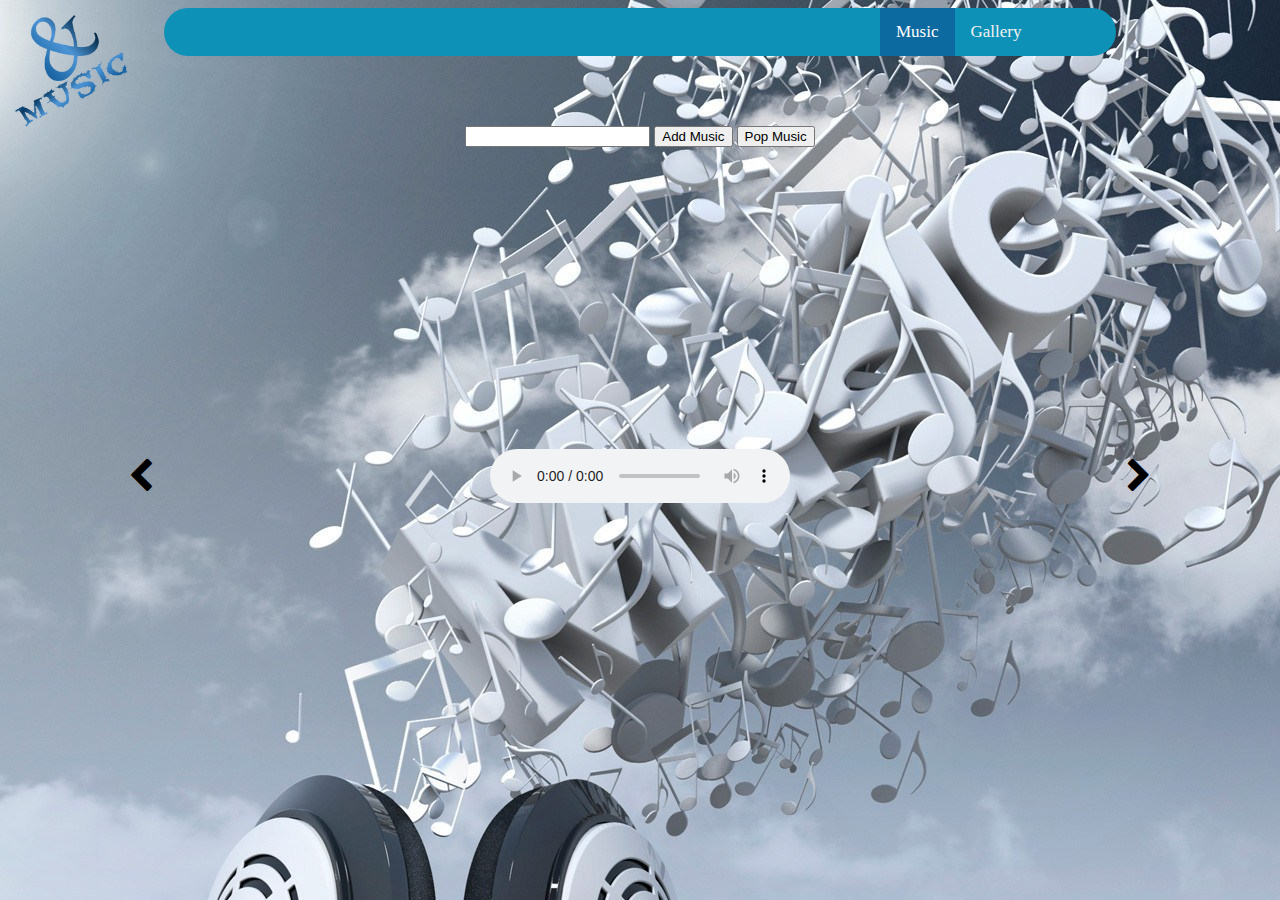
<file: audio/index.html>
<!DOCTYPE html>
<html lang="en">

<head>
    <meta charset="UTF-8">
    <meta name="viewport" content="width=device-width, initial-scale=1.0">
    <meta http-equiv="X-UA-Compatible" content="ie=edge">
    <title>Music Play Liste</title>
    <link rel="stylesheet" href="style.css">
</head>

<body>
    <div class="topnav" id="myTopnav">
        <a href="#home" class="active">Music</a>
        <a href="image/index.html">Gallery</a>
        <a href="javascript:void(0);" class="icon" onclick="myFunction()">
            <i class="fa fa-bars"></i>
          </a>
    </div>
    <img src="looogo.png" style="width: 10%;position: relative;bottom: 48px;">
    <div class="input">
        <input id="data" type="text">
        <button onclick="add()">Add Music</button>
        <button onclick="pop()">Pop Music</button>
    </div>

    <div class="arrows">
        <i onclick="prev()" class="fa fa-chevron-left" style="font-size:36px"></i>
        <audio controls id="audio">
       <source ></audio>
       
        <i onclick="next()" class="fa fa-chevron-right" style="font-size:36px"></i>
    </div>

    <script src="script.js"></script>
</body>

</html>
</file>
<file: audio/style.css>
@import url("https://cdnjs.cloudflare.com/ajax/libs/font-awesome/4.7.0/css/font-awesome.min.css");
.arrows {
  display: -webkit-box;
  display: -ms-flexbox;
  display: flex;
  -webkit-box-pack: justify;
      -ms-flex-pack: justify;
          justify-content: space-between;
  -webkit-box-align: center;
      -ms-flex-align: center;
          align-items: center;
  width: 81%;
  height: 73vh;
  margin: auto;
}

.arrows img {
  width: 100%;
  height: 700px;
}

.arrows i {
  cursor: pointer;
}

.input {
  width: 100%;
  text-align: center;
  margin-top: -60px;
}

.topnav {
  background-color: #0e91b7;
  overflow: hidden;
  margin-left: 156px;
  margin-right: 156px;
  border-radius: 27px;
}

.topnav a {
  float: left;
  display: block;
  color: #f2f2f2;
  text-align: center;
  padding: 14px 16px;
  text-decoration: none;
  font-size: 17px;
  position: relative;
  left: 716px;
}

.topnav a:hover {
  background-color: #ddd;
  color: black;
}

.topnav a.active {
  background-color: #0d6aa0;
  color: white;
}

.topnav .icon {
  display: none;
}

@media screen and (max-width: 600px) {
  .topnav a:not(:first-child) {
    display: none;
  }
  .topnav a.icon {
    float: right;
    display: block;
  }
}

@media screen and (max-width: 600px) {
  .topnav.responsive {
    position: relative;
  }
  .topnav.responsive a.icon {
    position: absolute;
    right: 0;
    top: 0;
  }
  .topnav.responsive a {
    float: none;
    display: block;
    text-align: left;
  }
  .topnav a {
    left: 0px;
  }
}

body {
  background-image: url("3d-music-wallpaper.jpg");
}
/*# sourceMappingURL=style.css.map */
</file>
